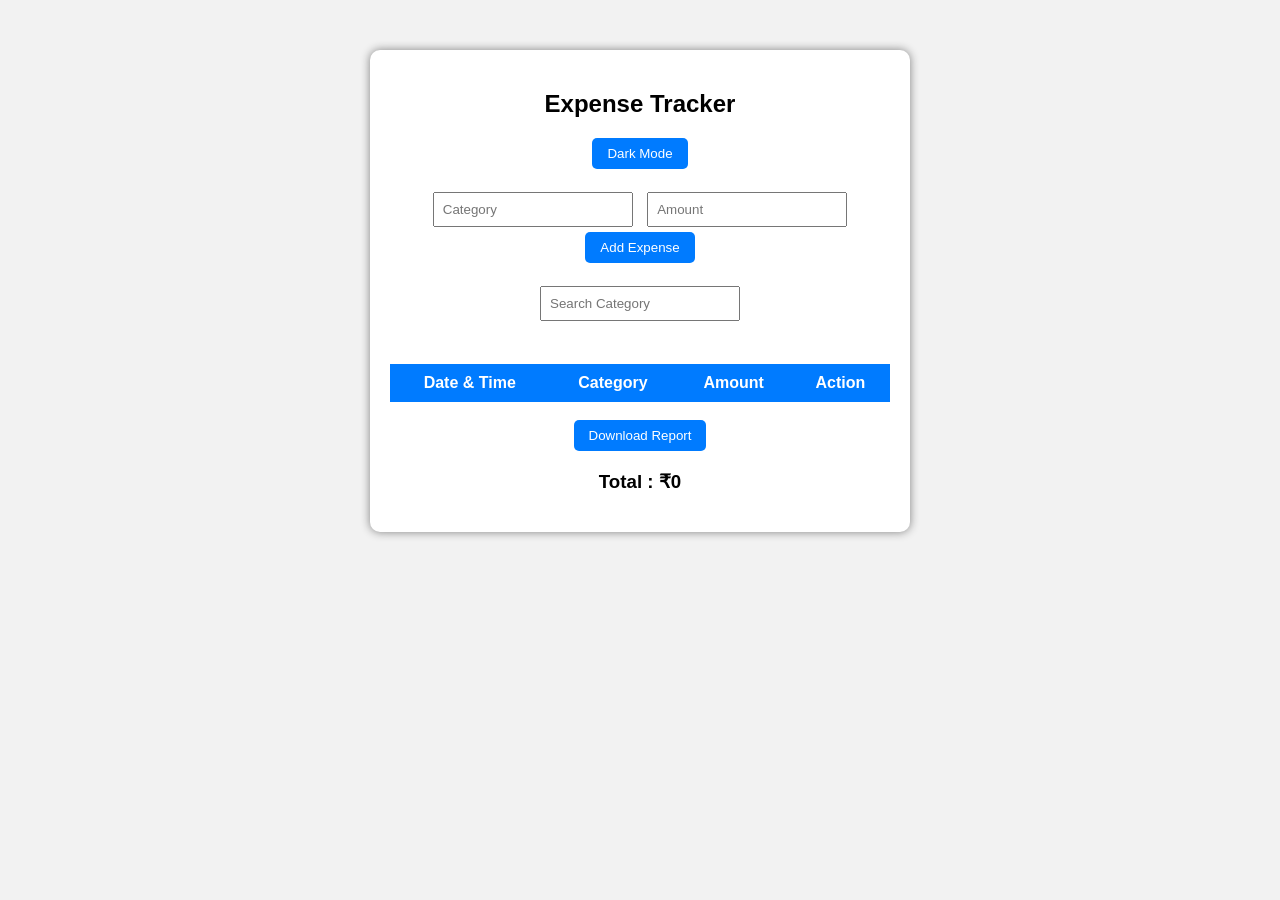
<file: docs/index.html>
<!DOCTYPE html>
<html>

<head>

<title>Expense Tracker</title>

<link rel="stylesheet" href="style.css">

</head>

<body>

<div class="container">

<h2>Expense Tracker</h2>
<button onclick="toggleDarkMode()">Dark Mode</button>
<br><br>

<input type="text" id="category" placeholder="Category">

<input type="number" id="amount" placeholder="Amount">

<button onclick="addExpense()">Add Expense</button>

<br><br>

<input type="text" id="search" placeholder="Search Category" onkeyup="searchExpense()">

<br><br>

<table>

<thead>

<tr>
<th>Date & Time</th>
<th>Category</th>
<th>Amount</th>
<th>Action</th>
</tr>

</thead>

<tbody id="list">

</tbody>

</table>

<br>

<button onclick="downloadCSV()">Download Report</button>

<h3>Total : ₹<span id="total">0</span></h3>

</div>

<script src="script.js"></script>

</body>

</html>
</file>
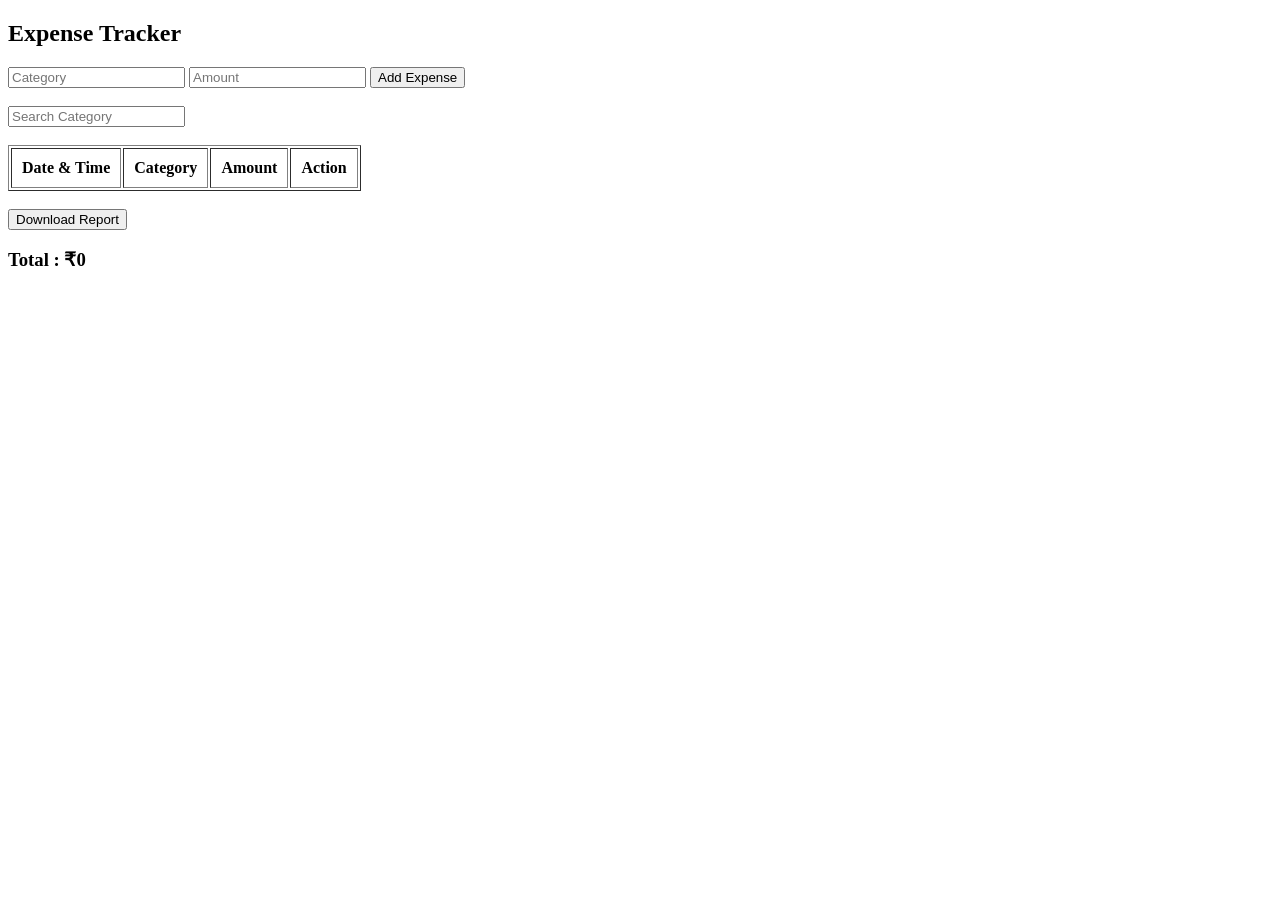
<file: Expence tracker/index.html>
<!DOCTYPE html>
<html>

<head>
<title>Expense Tracker</title>
</head>

<body>

<h2>Expense Tracker</h2>

<input type="text" id="category" placeholder="Category">

<input type="number" id="amount" placeholder="Amount">

<button onclick="addExpense()">Add Expense</button>

<br><br>

<input type="text" id="search" placeholder="Search Category" onkeyup="searchExpense()">

<br><br>

<table border="1" cellpadding="10">

<thead>

<tr>
<th>Date & Time</th>
<th>Category</th>
<th>Amount</th>
<th>Action</th>
</tr>

</thead>

<tbody id="list">

</tbody>

</table>

<br>

<button onclick="downloadCSV()">Download Report</button>

<h3>Total : ₹<span id="total">0</span></h3>

<script src="script.js"></script>

</body>

</html>
</file>
<file: docs/style.css>
body{
font-family: Arial;
background:#f2f2f2;
text-align:center;
}

.container{
width:500px;
margin:auto;
background:white;
padding:20px;
margin-top:50px;
border-radius:10px;
box-shadow:0px 0px 10px gray;
}

h2{
margin-bottom:20px;
}

input{
padding:8px;
margin:5px;
width:180px;
}

button{
padding:8px 15px;
background:#007BFF;
color:white;
border:none;
border-radius:5px;
cursor:pointer;
}

button:hover{
background:#0056b3;
}

table{
width:100%;
margin-top:20px;
border-collapse:collapse;
}

th,td{
padding:10px;
text-align:center;
}

th{
background:#007BFF;
color:white;
}

tr:nth-child(even){
background:#f9f9f9;
}

h3{
margin-top:20px;
}
.dark{
background:#121212;
color:white;
}

.dark .container{
background:#1e1e1e;
}

.dark table{
color:white;
}

.dark th{
background:#333;
}

.dark tr:nth-child(even){
background:#2a2a2a;
}
</file>
